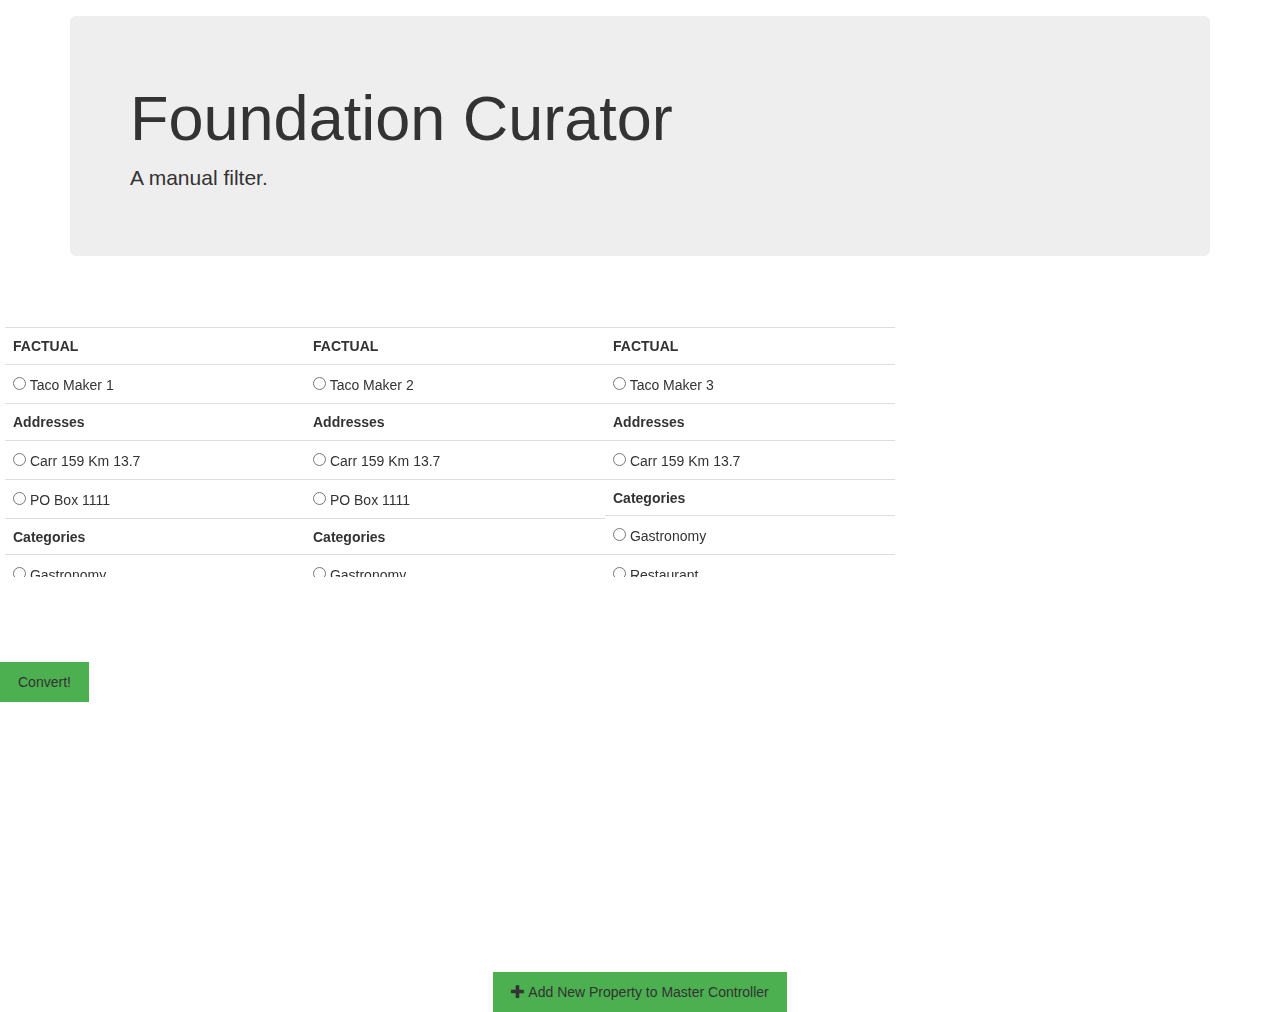
<file: src/main/resources/static/index.html>
<!DOCTYPE html>
<html>
   
   
   <head>
      <title>Foundation</title>
      <meta charset="UTF-8">
	  <script src="https://ajax.googleapis.com/ajax/libs/jquery/1.11.3/jquery.min.js"></script>     
	  <link rel="stylesheet" href="css/style.css" type="text/css" media="screen"/>
      <link rel="stylesheet" href="css/bootstrap.css" media="screen"> 
      <link rel="stylesheet" href="css/jquery.bxslider.css" media="screen" /> 
   </head>
  
  
  
  
  
   <body>

     <!--  PARSER.. It will need fix when getting REAL DATA -->
     
      <script>
         

var data = '  [ { "destinationName": "Taco Maker 1", "sourceId": "b431974a-3cf4-413d-bd42-f47eff6aca58", "fprId": "b1054f26-96d7-41fc-9475-fa136667dd93", "destinationBusinessHours": "7:00AM - 10:00PM", "status": "UNVERIFIED", "curatorNode": false, "mediaLinks": [], "themes": [], "thingsToDo": [], "facility": [], "amenities": [], "websites": [ { "website": "http://www.tacomaker.com", "sourceName": "FACTUAL", "sourceId": "54b513c1-d68f-4552-b198-d1c0b430a9cd" }, { "website": "http://www.tacomaker.us", "sourceName": "FACTUAL", "sourceId": "54b513c1-d68f-4552-b198-d1c0b430a9cd" } ], "emails": [ { "email": "tacomaker@tacoinc.com", "emailPrivacy": null, "sourceName": "FACTUAL", "sourceId": "54b513c1-d68f-4552-b198-d1c0b430a9cd" } ], "addresses": [ { "addressType": "PHYSICAL", "addressPrivacy": null, "addressLine1": "Carr 159 Km 13.7", "addressLine2": "", "wardName": null, "neighborhoodName": "", "cityIndex": "corozal", "zipCode": "00783", "sourceName": "FACTUAL", "sourceId": null }, { "addressType": "POSTAL", "addressPrivacy": null, "addressLine1": "PO Box 1111", "addressLine2": null, "wardName": null, "neighborhoodName": null, "cityIndex": "corozal", "zipCode": "00783", "sourceName": "FACTUAL", "sourceId": "b431974a-3cf4-413d-bd42-f47eff6aca58" } ], "phones": [ { "phone": "(787) 859-4010", "phonePrivacy": null, "phoneType": "BUSINESS", "sourceName": "FACTUAL", "sourceId": "b431974a-3cf4-413d-bd42-f47eff6aca58" }, { "phone": "(787) 859-4011", "phonePrivacy": null, "phoneType": "BUSINESS", "sourceName": "FACTUAL", "sourceId": null } ], "categories": [ { "categoryName": "Gastronomy" }, { "categoryName": "Restaurant" }, { "categoryName": "" } ], "attributes": [], "coordinates": [ { "sourceId": "b431974a-3cf4-413d-bd42-f47eff6aca58", "latitude": 18.40117, "longitude": -66.04978, "sourceName": "FACTUAL" } ] }, { "destinationName": "Taco Maker 2", "sourceId": "b431974a-3cf4-413d-bd42-f47eff6aca58", "fprId": "b1054f26-96d7-41fc-9475-fa136667dd93", "destinationBusinessHours": "7:00AM - 10:00PM", "status": "UNVERIFIED", "curatorNode": false, "mediaLinks": [], "themes": [], "thingsToDo": [], "facility": [], "amenities": [], "websites": [ { "website": "http://www.tacomaker.com", "sourceName": "FACTUAL", "sourceId": "54b513c1-d68f-4552-b198-d1c0b430a9cd" }, { "website": "http://www.tacomaker.us", "sourceName": "FACTUAL", "sourceId": "54b513c1-d68f-4552-b198-d1c0b430a9cd" } ], "emails": [ { "email": "tacomaker@tacoinc.com", "emailPrivacy": null, "sourceName": "FACTUAL", "sourceId": "54b513c1-d68f-4552-b198-d1c0b430a9cd" }, { "email": "info@tacoinc.com", "emailPrivacy": null, "sourceName": "FACTUAL", "sourceId": "54b513c1-d68f-4552-b198-d1c0b430a9cd" } ], "addresses": [ { "addressType": "PHYSICAL", "addressPrivacy": null, "addressLine1": "Carr 159 Km 13.7", "addressLine2": "", "wardName": null, "neighborhoodName": "", "cityIndex": "corozal", "zipCode": "00783", "sourceName": "FACTUAL", "sourceId": null }, { "addressType": "POSTAL", "addressPrivacy": null, "addressLine1": "PO Box 1111", "addressLine2": null, "wardName": null, "neighborhoodName": null, "cityIndex": "corozal", "zipCode": "00783", "sourceName": "FACTUAL", "sourceId": "b431974a-3cf4-413d-bd42-f47eff6aca58" } ], "phones": [ { "phone": "(787) 859-4010", "phonePrivacy": null, "phoneType": "BUSINESS", "sourceName": "FACTUAL", "sourceId": "b431974a-3cf4-413d-bd42-f47eff6aca58" } ], "categories": [ { "categoryName": "Gastronomy" }, { "categoryName": "Fast Food" } ], "attributes": [], "coordinates": [ { "sourceId": "b431974a-3cf4-413d-bd42-f47eff6aca58", "latitude": 18.40134234, "longitude": -66.0234756, "sourceName": "FACTUAL" } ] },{ "destinationName": "Taco Maker 3", "sourceId": "b431974a-3cf4-413d-bd42-f47eff6aca58", "fprId": "b1054f26-96d7-41fc-9475-fa136667dd93", "destinationBusinessHours": "7:00AM - 10:00PM", "status": "UNVERIFIED", "curatorNode": false, "mediaLinks": [], "themes": [], "thingsToDo": [], "facility": [], "amenities": [], "websites": [ { "website": "http://www.tacomaker.us", "sourceName": "FACTUAL", "sourceId": "54b513c1-d68f-4552-b198-d1c0b430a9cd" } ], "emails": [ { "email": "info@tacoinc.com", "emailPrivacy": null, "sourceName": "FACTUAL", "sourceId": "54b513c1-d68f-4552-b198-d1c0b430a9cd" } ], "addresses": [ { "addressType": "PHYSICAL", "addressPrivacy": null, "addressLine1": "Carr 159 Km 13.7", "addressLine2": "", "wardName": null, "neighborhoodName": "", "cityIndex": "corozal", "zipCode": "00783", "sourceName": "FACTUAL", "sourceId": null } ], "phones": [ { "phone": "(787) 859-4011", "phonePrivacy": null, "phoneType": "BUSINESS", "sourceName": "FACTUAL", "sourceId": null } ], "categories": [ { "categoryName": "Gastronomy" }, { "categoryName": "Restaurant" }, { "categoryName": "Fast Food" } ], "attributes": [], "coordinates": [ { "sourceId": "b431974a-3cf4-413d-bd42-f47eff6aca58", "latitude": 18.40117, "longitude": -66.04978, "sourceName": "FACTUAL" } ] },{ "destinationName": "Taco Maker 4", "sourceId": "b431974a-3cf4-413d-bd42-f47eff6aca58", "fprId": "b1054f26-96d7-41fc-9475-fa136667dd93", "destinationBusinessHours": "7:00AM - 10:00PM", "status": "UNVERIFIED", "curatorNode": false, "mediaLinks": [], "themes": [], "thingsToDo": [], "facility": [], "amenities": [], "websites": [ { "website": "http://www.tacomaker.com", "sourceName": "FACTUAL", "sourceId": "54b513c1-d68f-4552-b198-d1c0b430a9cd" }, { "website": "http://www.tacomaker.us", "sourceName": "FACTUAL", "sourceId": "54b513c1-d68f-4552-b198-d1c0b430a9cd" } ], "emails": [ { "email": "tacomaker@tacoinc.com", "emailPrivacy": null, "sourceName": "FACTUAL", "sourceId": "54b513c1-d68f-4552-b198-d1c0b430a9cd" }, { "email": "info@tacoinc.com", "emailPrivacy": null, "sourceName": "FACTUAL", "sourceId": "54b513c1-d68f-4552-b198-d1c0b430a9cd" } ], "addresses": [ { "addressType": "PHYSICAL", "addressPrivacy": null, "addressLine1": "Carr 159 Km 13.7", "addressLine2": "", "wardName": null, "neighborhoodName": "", "cityIndex": "corozal", "zipCode": "00783", "sourceName": "FACTUAL", "sourceId": null }, { "addressType": "POSTAL", "addressPrivacy": null, "addressLine1": "PO Box 1111", "addressLine2": null, "wardName": null, "neighborhoodName": null, "cityIndex": "corozal", "zipCode": "00783", "sourceName": "FACTUAL", "sourceId": "b431974a-3cf4-413d-bd42-f47eff6aca58" } ], "phones": [ { "phone": "(787) 859-4010", "phonePrivacy": null, "phoneType": "BUSINESS", "sourceName": "FACTUAL", "sourceId": "b431974a-3cf4-413d-bd42-f47eff6aca58" }, { "phone": "(787) 859-4011", "phonePrivacy": null, "phoneType": "BUSINESS", "sourceName": "FACTUAL", "sourceId": null } ], "categories": [ { "categoryName": "Gastronomy" }, { "categoryName": "Restaurant" }, { "categoryName": "Fast Food" } ], "attributes": [], "coordinates": [ { "sourceId": "b431974a-3cf4-413d-bd42-f47eff6aca58", "latitude": 18.40117, "longitude": -66.04978, "sourceName": "FACTUAL" } ] },{ "destinationName": "Taco Maker 5", "sourceId": "b431974a-3cf4-413d-bd42-f47eff6aca58", "fprId": "b1054f26-96d7-41fc-9475-fa136667dd93", "destinationBusinessHours": "7:00AM - 10:00PM", "status": "UNVERIFIED", "curatorNode": false, "mediaLinks": [], "themes": [], "thingsToDo": [], "facility": [], "amenities": [], "websites": [ { "website": "http://www.tacomaker.com", "sourceName": "FACTUAL", "sourceId": "54b513c1-d68f-4552-b198-d1c0b430a9cd" }, { "website": "http://www.tacomaker.us", "sourceName": "FACTUAL", "sourceId": "54b513c1-d68f-4552-b198-d1c0b430a9cd" } ], "emails": [ { "email": "tacomaker@tacoinc.com", "emailPrivacy": null, "sourceName": "FACTUAL", "sourceId": "54b513c1-d68f-4552-b198-d1c0b430a9cd" }, { "email": "info@tacoinc.com", "emailPrivacy": null, "sourceName": "FACTUAL", "sourceId": "54b513c1-d68f-4552-b198-d1c0b430a9cd" } ], "addresses": [ { "addressType": "PHYSICAL", "addressPrivacy": null, "addressLine1": "Carr 159 Km 13.7", "addressLine2": "", "wardName": null, "neighborhoodName": "", "cityIndex": "corozal", "zipCode": "00783", "sourceName": "FACTUAL", "sourceId": null }, { "addressType": "POSTAL", "addressPrivacy": null, "addressLine1": "PO Box 1111", "addressLine2": null, "wardName": null, "neighborhoodName": null, "cityIndex": "corozal", "zipCode": "00783", "sourceName": "FACTUAL", "sourceId": "b431974a-3cf4-413d-bd42-f47eff6aca58" } ], "phones": [ { "phone": "(787) 859-4010", "phonePrivacy": null, "phoneType": "BUSINESS", "sourceName": "FACTUAL", "sourceId": "b431974a-3cf4-413d-bd42-f47eff6aca58" }, { "phone": "(787) 859-4011", "phonePrivacy": null, "phoneType": "BUSINESS", "sourceName": "FACTUAL", "sourceId": null } ], "categories": [ { "categoryName": "Gastronomy" }, { "categoryName": "Restaurant" }, { "categoryName": "Fast Food" } ], "attributes": [], "coordinates": [ { "sourceId": "b431974a-3cf4-413d-bd42-f47eff6aca58", "latitude": 18.40117, "longitude": -66.04978, "sourceName": "FACTUAL" } ] },{ "destinationName": "Taco Maker 6", "sourceId": "b431974a-3cf4-413d-bd42-f47eff6aca58", "fprId": "b1054f26-96d7-41fc-9475-fa136667dd93", "destinationBusinessHours": "7:00AM - 10:00PM", "status": "UNVERIFIED", "curatorNode": false, "mediaLinks": [], "themes": [], "thingsToDo": [], "facility": [], "amenities": [], "websites": [ { "website": "http://www.tacomaker.com", "sourceName": "FACTUAL", "sourceId": "54b513c1-d68f-4552-b198-d1c0b430a9cd" }, { "website": "http://www.tacomaker.us", "sourceName": "FACTUAL", "sourceId": "54b513c1-d68f-4552-b198-d1c0b430a9cd" } ], "emails": [ { "email": "tacomaker@tacoinc.com", "emailPrivacy": null, "sourceName": "FACTUAL", "sourceId": "54b513c1-d68f-4552-b198-d1c0b430a9cd" }, { "email": "info@tacoinc.com", "emailPrivacy": null, "sourceName": "FACTUAL", "sourceId": "54b513c1-d68f-4552-b198-d1c0b430a9cd" } ], "addresses": [ { "addressType": "PHYSICAL", "addressPrivacy": null, "addressLine1": "Carr 159 Km 13.7", "addressLine2": "", "wardName": null, "neighborhoodName": "", "cityIndex": "corozal", "zipCode": "00783", "sourceName": "FACTUAL", "sourceId": null }, { "addressType": "POSTAL", "addressPrivacy": null, "addressLine1": "PO Box 1111", "addressLine2": null, "wardName": null, "neighborhoodName": null, "cityIndex": "corozal", "zipCode": "00783", "sourceName": "FACTUAL", "sourceId": "b431974a-3cf4-413d-bd42-f47eff6aca58" } ], "phones": [ { "phone": "(787) 859-4010", "phonePrivacy": null, "phoneType": "BUSINESS", "sourceName": "FACTUAL", "sourceId": "b431974a-3cf4-413d-bd42-f47eff6aca58" }, { "phone": "(787) 859-4011", "phonePrivacy": null, "phoneType": "BUSINESS", "sourceName": "FACTUAL", "sourceId": null } ], "categories": [ { "categoryName": "Gastronomy" }, { "categoryName": "Restaurant" }, { "categoryName": "Fast Food" } ], "attributes": [], "coordinates": [ { "sourceId": "b431974a-3cf4-413d-bd42-f47eff6aca58", "latitude": 18.40117, "longitude": -66.04978, "sourceName": "FACTUAL" } ] },{ "destinationName": "Taco Maker 7", "sourceId": "b431974a-3cf4-413d-bd42-f47eff6aca58", "fprId": "b1054f26-96d7-41fc-9475-fa136667dd93", "destinationBusinessHours": "7:00AM - 10:00PM", "status": "UNVERIFIED", "curatorNode": false, "mediaLinks": [], "themes": [], "thingsToDo": [], "facility": [], "amenities": [], "websites": [ { "website": "http://www.tacomaker.com", "sourceName": "FACTUAL", "sourceId": "54b513c1-d68f-4552-b198-d1c0b430a9cd" }, { "website": "http://www.tacomaker.us", "sourceName": "FACTUAL", "sourceId": "54b513c1-d68f-4552-b198-d1c0b430a9cd" } ], "emails": [ { "email": "tacomaker@tacoinc.com", "emailPrivacy": null, "sourceName": "FACTUAL", "sourceId": "54b513c1-d68f-4552-b198-d1c0b430a9cd" }, { "email": "info@tacoinc.com", "emailPrivacy": null, "sourceName": "FACTUAL", "sourceId": "54b513c1-d68f-4552-b198-d1c0b430a9cd" } ], "addresses": [ { "addressType": "PHYSICAL", "addressPrivacy": null, "addressLine1": "Carr 159 Km 13.7", "addressLine2": "", "wardName": null, "neighborhoodName": "", "cityIndex": "corozal", "zipCode": "00783", "sourceName": "FACTUAL", "sourceId": null }, { "addressType": "POSTAL", "addressPrivacy": null, "addressLine1": "PO Box 1111", "addressLine2": null, "wardName": null, "neighborhoodName": null, "cityIndex": "corozal", "zipCode": "00783", "sourceName": "FACTUAL", "sourceId": "b431974a-3cf4-413d-bd42-f47eff6aca58" } ], "phones": [ { "phone": "(787) 859-4010", "phonePrivacy": null, "phoneType": "BUSINESS", "sourceName": "FACTUAL", "sourceId": "b431974a-3cf4-413d-bd42-f47eff6aca58" }, { "phone": "(787) 859-4011", "phonePrivacy": null, "phoneType": "BUSINESS", "sourceName": "FACTUAL", "sourceId": null } ], "categories": [ { "categoryName": "Gastronomy" }, { "categoryName": "Restaurant" }, { "categoryName": "Fast Food" } ], "attributes": [], "coordinates": [ { "sourceId": "b431974a-3cf4-413d-bd42-f47eff6aca58", "latitude": 18.40117, "longitude": -66.04978, "sourceName": "FACTUAL" } ] },{ "destinationName": "Taco Maker 8", "sourceId": "b431974a-3cf4-413d-bd42-f47eff6aca58", "fprId": "b1054f26-96d7-41fc-9475-fa136667dd93", "destinationBusinessHours": "7:00AM - 10:00PM", "status": "UNVERIFIED", "curatorNode": false, "mediaLinks": [], "themes": [], "thingsToDo": [], "facility": [], "amenities": [], "websites": [ { "website": "http://www.tacomaker.com", "sourceName": "FACTUAL", "sourceId": "54b513c1-d68f-4552-b198-d1c0b430a9cd" }, { "website": "http://www.tacomaker.us", "sourceName": "FACTUAL", "sourceId": "54b513c1-d68f-4552-b198-d1c0b430a9cd" } ], "emails": [ { "email": "tacomaker@tacoinc.com", "emailPrivacy": null, "sourceName": "FACTUAL", "sourceId": "54b513c1-d68f-4552-b198-d1c0b430a9cd" }, { "email": "info@tacoinc.com", "emailPrivacy": null, "sourceName": "FACTUAL", "sourceId": "54b513c1-d68f-4552-b198-d1c0b430a9cd" } ], "addresses": [ { "addressType": "PHYSICAL", "addressPrivacy": null, "addressLine1": "Carr 159 Km 13.7", "addressLine2": "", "wardName": null, "neighborhoodName": "", "cityIndex": "corozal", "zipCode": "00783", "sourceName": "FACTUAL", "sourceId": null }, { "addressType": "POSTAL", "addressPrivacy": null, "addressLine1": "PO Box 1111", "addressLine2": null, "wardName": null, "neighborhoodName": null, "cityIndex": "corozal", "zipCode": "00783", "sourceName": "FACTUAL", "sourceId": "b431974a-3cf4-413d-bd42-f47eff6aca58" } ], "phones": [ { "phone": "(787) 859-4010", "phonePrivacy": null, "phoneType": "BUSINESS", "sourceName": "FACTUAL", "sourceId": "b431974a-3cf4-413d-bd42-f47eff6aca58" }, { "phone": "(787) 859-4011", "phonePrivacy": null, "phoneType": "BUSINESS", "sourceName": "FACTUAL", "sourceId": null } ], "categories": [ { "categoryName": "Gastronomy" }, { "categoryName": "Restaurant" }, { "categoryName": "Fast Food" } ], "attributes": [], "coordinates": [ { "sourceId": "b431974a-3cf4-413d-bd42-f47eff6aca58", "latitude": 18.40117, "longitude": -66.04978, "sourceName": "FACTUAL" } ] },{ "destinationName": "Taco Maker 9", "sourceId": "b431974a-3cf4-413d-bd42-f47eff6aca58", "fprId": "b1054f26-96d7-41fc-9475-fa136667dd93", "destinationBusinessHours": "7:00AM - 10:00PM", "status": "UNVERIFIED", "curatorNode": false, "mediaLinks": [], "themes": [], "thingsToDo": [], "facility": [], "amenities": [], "websites": [ { "website": "http://www.tacomaker.com", "sourceName": "FACTUAL", "sourceId": "54b513c1-d68f-4552-b198-d1c0b430a9cd" }, { "website": "http://www.tacomaker.us", "sourceName": "FACTUAL", "sourceId": "54b513c1-d68f-4552-b198-d1c0b430a9cd" } ], "emails": [ { "email": "tacomaker@tacoinc.com", "emailPrivacy": null, "sourceName": "FACTUAL", "sourceId": "54b513c1-d68f-4552-b198-d1c0b430a9cd" }, { "email": "info@tacoinc.com", "emailPrivacy": null, "sourceName": "FACTUAL", "sourceId": "54b513c1-d68f-4552-b198-d1c0b430a9cd" } ], "addresses": [ { "addressType": "PHYSICAL", "addressPrivacy": null, "addressLine1": "Carr 159 Km 13.7", "addressLine2": "", "wardName": null, "neighborhoodName": "", "cityIndex": "corozal", "zipCode": "00783", "sourceName": "FACTUAL", "sourceId": null }, { "addressType": "POSTAL", "addressPrivacy": null, "addressLine1": "PO Box 1111", "addressLine2": null, "wardName": null, "neighborhoodName": null, "cityIndex": "corozal", "zipCode": "00783", "sourceName": "FACTUAL", "sourceId": "b431974a-3cf4-413d-bd42-f47eff6aca58" } ], "phones": [ { "phone": "(787) 859-4010", "phonePrivacy": null, "phoneType": "BUSINESS", "sourceName": "FACTUAL", "sourceId": "b431974a-3cf4-413d-bd42-f47eff6aca58" }, { "phone": "(787) 859-4011", "phonePrivacy": null, "phoneType": "BUSINESS", "sourceName": "FACTUAL", "sourceId": null } ], "categories": [ { "categoryName": "Gastronomy" }, { "categoryName": "Restaurant" }, { "categoryName": "Fast Food" } ], "attributes": [], "coordinates": [ { "sourceId": "b431974a-3cf4-413d-bd42-f47eff6aca58", "latitude": 18.40117, "longitude": -66.04978, "sourceName": "FACTUAL" } ] },{ "destinationName": "Taco Maker 10", "sourceId": "b431974a-3cf4-413d-bd42-f47eff6aca58", "fprId": "b1054f26-96d7-41fc-9475-fa136667dd93", "destinationBusinessHours": "7:00AM - 10:00PM", "status": "UNVERIFIED", "curatorNode": false, "mediaLinks": [], "themes": [], "thingsToDo": [], "facility": [], "amenities": [], "websites": [ { "website": "http://www.tacomaker.com", "sourceName": "FACTUAL", "sourceId": "54b513c1-d68f-4552-b198-d1c0b430a9cd" }, { "website": "http://www.tacomaker.us", "sourceName": "FACTUAL", "sourceId": "54b513c1-d68f-4552-b198-d1c0b430a9cd" } ], "emails": [ { "email": "tacomaker@tacoinc.com", "emailPrivacy": null, "sourceName": "FACTUAL", "sourceId": "54b513c1-d68f-4552-b198-d1c0b430a9cd" }, { "email": "info@tacoinc.com", "emailPrivacy": null, "sourceName": "FACTUAL", "sourceId": "54b513c1-d68f-4552-b198-d1c0b430a9cd" } ], "addresses": [ { "addressType": "PHYSICAL", "addressPrivacy": null, "addressLine1": "Carr 159 Km 13.7", "addressLine2": "", "wardName": null, "neighborhoodName": "", "cityIndex": "corozal", "zipCode": "00783", "sourceName": "FACTUAL", "sourceId": null }, { "addressType": "POSTAL", "addressPrivacy": null, "addressLine1": "PO Box 1111", "addressLine2": null, "wardName": null, "neighborhoodName": null, "cityIndex": "corozal", "zipCode": "00783", "sourceName": "FACTUAL", "sourceId": "b431974a-3cf4-413d-bd42-f47eff6aca58" } ], "phones": [ { "phone": "(787) 859-4010", "phonePrivacy": null, "phoneType": "BUSINESS", "sourceName": "FACTUAL", "sourceId": "b431974a-3cf4-413d-bd42-f47eff6aca58" }, { "phone": "(787) 859-4011", "phonePrivacy": null, "phoneType": "BUSINESS", "sourceName": "FACTUAL", "sourceId": null } ], "categories": [ { "categoryName": "Gastronomy" }, { "categoryName": "Restaurant" }, { "categoryName": "Fast Food" } ], "attributes": [], "coordinates": [ { "sourceId": "b431974a-3cf4-413d-bd42-f47eff6aca58", "latitude": 18.40117, "longitude": -66.04978, "sourceName": "FACTUAL" } ] },{ "destinationName": "Taco Maker 11", "sourceId": "b431974a-3cf4-413d-bd42-f47eff6aca58", "fprId": "b1054f26-96d7-41fc-9475-fa136667dd93", "destinationBusinessHours": "7:00AM - 10:00PM", "status": "UNVERIFIED", "curatorNode": false, "mediaLinks": [], "themes": [], "thingsToDo": [], "facility": [], "amenities": [], "websites": [ { "website": "http://www.tacomaker.com", "sourceName": "FACTUAL", "sourceId": "54b513c1-d68f-4552-b198-d1c0b430a9cd" }, { "website": "http://www.tacomaker.us", "sourceName": "FACTUAL", "sourceId": "54b513c1-d68f-4552-b198-d1c0b430a9cd" } ], "emails": [ { "email": "tacomaker@tacoinc.com", "emailPrivacy": null, "sourceName": "FACTUAL", "sourceId": "54b513c1-d68f-4552-b198-d1c0b430a9cd" }, { "email": "info@tacoinc.com", "emailPrivacy": null, "sourceName": "FACTUAL", "sourceId": "54b513c1-d68f-4552-b198-d1c0b430a9cd" } ], "addresses": [ { "addressType": "PHYSICAL", "addressPrivacy": null, "addressLine1": "Carr 159 Km 13.7", "addressLine2": "", "wardName": null, "neighborhoodName": "", "cityIndex": "corozal", "zipCode": "00783", "sourceName": "FACTUAL", "sourceId": null }, { "addressType": "POSTAL", "addressPrivacy": null, "addressLine1": "PO Box 1111", "addressLine2": null, "wardName": null, "neighborhoodName": null, "cityIndex": "corozal", "zipCode": "00783", "sourceName": "FACTUAL", "sourceId": "b431974a-3cf4-413d-bd42-f47eff6aca58" } ], "phones": [ { "phone": "(787) 859-4010", "phonePrivacy": null, "phoneType": "BUSINESS", "sourceName": "FACTUAL", "sourceId": "b431974a-3cf4-413d-bd42-f47eff6aca58" }, { "phone": "(787) 859-4011", "phonePrivacy": null, "phoneType": "BUSINESS", "sourceName": "FACTUAL", "sourceId": null } ], "categories": [ { "categoryName": "Gastronomy" }, { "categoryName": "Restaurant" }, { "categoryName": "Fast Food" } ], "attributes": [], "coordinates": [ { "sourceId": "b431974a-3cf4-413d-bd42-f47eff6aca58", "latitude": 18.40117, "longitude": -66.04978, "sourceName": "FACTUAL" } ] },{ "destinationName": "Taco Maker 12", "sourceId": "b431974a-3cf4-413d-bd42-f47eff6aca58", "fprId": "b1054f26-96d7-41fc-9475-fa136667dd93", "destinationBusinessHours": "7:00AM - 10:00PM", "status": "UNVERIFIED", "curatorNode": false, "mediaLinks": [], "themes": [], "thingsToDo": [], "facility": [], "amenities": [], "websites": [ { "website": "http://www.tacomaker.com", "sourceName": "FACTUAL", "sourceId": "54b513c1-d68f-4552-b198-d1c0b430a9cd" }, { "website": "http://www.tacomaker.us", "sourceName": "FACTUAL", "sourceId": "54b513c1-d68f-4552-b198-d1c0b430a9cd" } ], "emails": [ { "email": "tacomaker@tacoinc.com", "emailPrivacy": null, "sourceName": "FACTUAL", "sourceId": "54b513c1-d68f-4552-b198-d1c0b430a9cd" }, { "email": "info@tacoinc.com", "emailPrivacy": null, "sourceName": "FACTUAL", "sourceId": "54b513c1-d68f-4552-b198-d1c0b430a9cd" } ], "addresses": [ { "addressType": "PHYSICAL", "addressPrivacy": null, "addressLine1": "Carr 159 Km 13.7", "addressLine2": "", "wardName": null, "neighborhoodName": "", "cityIndex": "corozal", "zipCode": "00783", "sourceName": "FACTUAL", "sourceId": null }, { "addressType": "POSTAL", "addressPrivacy": null, "addressLine1": "PO Box 1111", "addressLine2": null, "wardName": null, "neighborhoodName": null, "cityIndex": "corozal", "zipCode": "00783", "sourceName": "FACTUAL", "sourceId": "b431974a-3cf4-413d-bd42-f47eff6aca58" } ], "phones": [ { "phone": "(787) 859-4010", "phonePrivacy": null, "phoneType": "BUSINESS", "sourceName": "FACTUAL", "sourceId": "b431974a-3cf4-413d-bd42-f47eff6aca58" }, { "phone": "(787) 859-4011", "phonePrivacy": null, "phoneType": "BUSINESS", "sourceName": "FACTUAL", "sourceId": null } ], "categories": [ { "categoryName": "Gastronomy" }, { "categoryName": "Restaurant" }, { "categoryName": "Fast Food" } ], "attributes": [], "coordinates": [ { "sourceId": "b431974a-3cf4-413d-bd42-f47eff6aca58", "latitude": 18.40117, "longitude": -66.04978, "sourceName": "FACTUAL" } ] } ]    ' ;
var obj = JSON.parse(data);           
         //obj[0].destinationName         

      </script>
     
     <!-- Parser ends here -->






     
     <!-- Jumbotron TITLE -->
    
      <div class="container">
         <div class="jumbotron">
            <h1>Foundation Curator</h1>
            <p>A manual filter.</p>
         </div>
      </div>
     
     <!-- Jumbotron Title ENDS HERE! -->
     
     
     
     
     
     <!-- CONTAINERS from which you select to check for the Master!! -->
      
      <div class="head-area">
         <div class="header">
            <div id = "containers">
               <ul class="bxslider">
                  <script>
                     var mytable;
                     
                     for (var i = 0;  i <  Object.keys(obj).length  
                     ;i ++){	
                    	 		//alert( obj[0] );
                  			   	mytable += '<div id ="table-scroll" class="linked" ><li><table class="table" >';		
                     			mytable += '<th>'  +  obj[i].addresses[0].sourceName + '</th>';	      			  			
                         	for (var j = 0;  j <  1   ;j ++){	      			  		
                     			mytable += '<tr data-index="'+ i +j+ 'a" id ='+ i+j +  ' multiple-allowed="false"><td class="destination"><input type="radio" class="destination'+i+'"  value="'+ obj[i].destinationName +'"  > '+ obj[i].destinationName + 						'  </td></tr>' ;  }                                               			                     		
                     		mytable += "<td><b> Addresses </b> </td>" ; 
                     		mytable += "<tr></tr>";
                     		for (var j = 0;  j <  obj[i].addresses.length   ;j ++){	      			  		
                     			mytable += '<tr data-index="'+ i +j +'b" id ='+ i+j +  ' multiple-allowed="false" ><td class="address'+j+'" ><input type="radio" class="address'+i+'"  value="'+ obj[i].addresses[j].addressLine1 +'"> '+		obj[i].addresses[j].addressLine1 + 				' 	</td></tr>' ; }
                        	mytable += "<td><b> Categories </b></td>" ;
                        	mytable += "<tr></tr>";
                     		for (var j = 0;  j <  obj[i].categories.length   ;j ++){	      			  		
                     			mytable += '<tr data-index="'+ i +j +'c" id ='+ i +j + ' multiple-allowed="true"><td class="category"><input type="radio" class="category'+i+'" value="'+obj[i].categories[j].categoryName+'"  > 	 	'+ 		obj[i].categories[j].categoryName + 			'   </td></tr>' ; }
                        	mytable += "<td><b>Websites</b></td>" ;
                        	mytable += "<tr></tr>";
                     		for (var j = 0;  j <  obj[i].websites.length   ;j ++){	      			
                     			mytable += '<tr data-index="'+ i + j +'d" id ='+ i + j +' multiple-allowed="true"><td class="website" ><input type="radio" class="website'+i+'" value="'+obj[i].websites[j].website+'"  >      '+ 		obj[i].websites[j].website + 					'  	</td></tr>' ; }
                        	mytable += "<td><b>Coordinates</b></td>" ;
                        	mytable += "<tr></tr>";
                     		for (var j = 0;  j <  obj[i].coordinates.length   ;j ++){	      		
                     			mytable += '<tr data-index="'+ i + j +'e" id ='+ i + j+' multiple-allowed="false"><td class="latitude" ><input type="radio" class="latitude'+i+'" value="'+obj[i].coordinates[j].latitude+'"  >     '+		obj[i].coordinates[j].latitude + 				'  	</td></tr>' ; }
                        	
                     		for (var j = 0;  j <  obj[i].coordinates.length   ;j ++){	      		
                     			mytable += '<tr data-index="'+ i + j +'f" id ='+ i + j+' multiple-allowed="false"><td class="longitude"><input type="radio" class="longitude'+i+'" value="'+obj[i].coordinates[j].longitude+'"  >    '+ 		obj[i].coordinates[j].longitude + 				'  	</td></tr>' ; }
                        	mytable += "<td><b>Phones</b></td>" ;
                        	mytable += "<tr></tr>";
                     		for (var j = 0;  j <  obj[i].phones.length   ;j ++){		
                     			mytable += '<tr data-index="'+ i + j +'g" id ='+ i + j +' multiple-allowed="true"><td class="phone"><input type="radio" class="phone'+i+'"	value="'+obj[i].phones[j].phone+'"   >    '+		obj[i].phones[j].phone + 						'   </td></tr>' ; }                         	
                     		mytable += "<td><b>Emails</b></td>" ;
                     		mytable += "<tr></tr>";
                     		for (var j = 0;  j <  obj[i].emails.length   ;j ++){		
                     			mytable += '<tr data-index="'+ i + j +'h" id ='+ i + j +' multiple-allowed="true"><td class="email"><input type="radio" class="email'+i+'"	value="'+obj[i].emails[j].email+'"   >    '+		obj[i].emails[j].email + 						'   </td></tr>' ; }                         	
                     		mytable += "<td><b>Business Hours</b></td>" ;
                     		mytable += "<tr></tr>";
                     		for (var j = 0;  j <  1   ;j ++){		
                     			mytable += '<tr data-index="'+ i + j +'i" id ='+ i + j +' multiple-allowed="false"><td class="destinationBusinessHours"><input type="radio" class="destinationBusinessHours'+i+'"	value="' + obj[i].destinationBusinessHours +'"  >    '+		obj[i].destinationBusinessHours + '   </td></tr>' ; }                         	
                     		
                     		
                     			mytable += '</table></li></div>';
                     }		                     
                     mytable = mytable.replace('undefined', '');
                                       
                     console.log(mytable);
                     
                     document.write(mytable);
                     
                     var whoismultiple = {destination:"false", 
                    	 				  address0:"false",	
                    	 				  address1:"false",	
                    	 				  category:"true",
                    	 				  website:"true",
                    	 				  latitude:"false",
                    	 				  longitude:"false",
                    	 				  phone:"true",
                    	 				  emails:"true",
                    	 				  destinationBusinessHours: "false"
                     };
                     
                     
                  </script>
               </ul>
            </div>
         </div>
         
     <!-- CONTAINERS ENDS HERE -->
         
 
 
 <button id="convert-object" >Convert!</button>
 
 
         
     <!--  Master Starts Here, it is empty. It will be filled by the containers "checkbox" -->
         
 
            <div class="navigation">
               <div id = "master">
                  <div id ="table-scroll" class="linked">
                    <table class="table" id='master-table'><colgroup><col width="1000"/></colgroup><tbody>

                    
                    </tbody> </table>
                 
               </div>
            </div>     
      </div>
      </div>
     <!-- Master Controller ENDS HERE! -->
     
     
     
     
     <!-- Button to Add New Property to the master controller -->
     
      <div align="center">
         <button onclick="document.getElementById('id01').style.display='block'" style="width:auto;"><span class="glyphicon glyphicon-plus"></span> Add New Property to Master Controller</button>
      </div>
      
    <!-- Button to Add New Property ENDS HERE. It redirects to the MODAL -->  
      
      
      
      
      
      
    <!-- MODAL (Add new properties and add new property names) -->
      
      <div id="id01" class="modal">
         <form class="modal-content animate" action="#">
            <div class="container">
               <div class="form-group">
                  <label for="sel1">Property name:</label>
                  <select class="form-control" id="sel1" name="property_name" >
                     <option value="destination">Destination</option>
                     <option value="address0">Physical Address</option>
                     <option value="address1">Postal Address</option>                     
                     <option value="category">Category</option>
                     <option value="website">Website</option>
                     <option value="latitude">Latitude</option>
                     <option value="longitude">Longitude</option>
                     <option value="phone">Phone</option>
                     <option value="email">Email</option>
                     <option value="destinationBusinessHours">Business Hours</option>
                     
                  </select>
               </div>
               <label><b>New Property for the Master Controller</b></label>
               <input type="text"  name="property_value" required maxlength="140">
               <div align="center">
                  <button type="button" onclick="modal_validator(property_name, property_value)"  >Submit</button>
               </div>
            </div>
            <div align="center">
               <div class="container">
                  <button type="button" onclick="document.getElementById('id01').style.display='none'" class="cancelbtn">Cancel</button>
               </div>
            </div>
         </form>
      </div>
      
     <!-- MODAL ENDS HERE! -->
      
      
      
      
      
      
      <script type="text/javascript" src="js/bootstrap.js"></script>
      <script type="text/javascript" src="js/bootstrap.min.js"></script>   
      <script src="js/jquery.bxslider.min.js"></script>
      <script type="text/javascript">
       
      $("input[maxlength]").each(function() {
    	    var $this = $(this);
    	    var maxLength = parseInt($this.attr('maxlength'));
    	    $this.attr('maxlength', null);
    	    
    	    var el = $("<span class=\"character-count\">" + maxLength + "</span>");
    	    el.insertAfter($this);
    	    
    	    $this.bind('keyup', function() {
    	        var cc = $this.val().length;
    	        
    	        el.text(maxLength - cc);
    	        
    	        if(maxLength < cc) {
    	            el.css('color', 'red');
    	        } else {
    	            el.css('color', null);
    	        }
    	    });
    	});
      

      //Get the modal
           var modal = document.getElementById('id01');
         
           // When the user clicks anywhere outside of the modal, close it
           window.onclick = function(event) {
               if (event.target == modal) {
                   modal.style.display = "none";
               }
           }
        
           
           
           // BXslider  onReady
           
           $(document).on('ready', function() {               	 
         	  $('.bxslider').bxSlider({         		 
         		mode: 'horizontal',
         		infiniteLoop: true,
         		minSlides: 1,
         	    maxSlides: 3,
         	    moveSlides: 1,
         	    pager: false,
         	    startSlide: 0,
         	    hideControlOnEnd: false,
         	    slideWidth: 300,
         	    auto: true,
         	    controls: false
         		 
         		 
         	  });
           });
      
    	   var sourceName = obj[0].addresses[0].sourceName ; 

           $('#convert-object').click( function() {

        	   
			   myJson= 
				   {
					    "destinationName": "",
					    "sourceId": "",
					    "fprId": "",
					    "destinationBusinessHours": "",
					    "status": "",
					    "curatorNode": false,
					    "mediaLinks": [],
					    "themes": [],
					    "thingsToDo": [],
					    "facility": [],
					    "amenities": [],
					    "websites":  [
					      {
					        "website": "",
					        "sourceName": sourceName,
					        "sourceId": ""
					      }
					    ],
					    "emails": [
					    {
					        "email": "",
					        "emailPrivacy": null,
					        "sourceName": sourceName,
					        "sourceId": ""
					      }
					    ],
					    "addresses": [
					      {
					        "addressType": "PHYSICAL",
					        "addressPrivacy": null,
					        "addressLine1": "",
					        "addressLine2": "",
					        "wardName": null,
					        "neighborhoodName": "",
					        "cityIndex": "",
					        "zipCode": "",
					        "sourceName": sourceName,
					        "sourceId": null
					      },
					      {
					        "addressType": "POSTAL",
					        "addressPrivacy": null,
					        "addressLine1": "",
					        "addressLine2": null,
					        "wardName": null,
					        "neighborhoodName": null,
					        "cityIndex": "",
					        "zipCode": "",
					        "sourceName": sourceName,
					        "sourceId": ""
					      }
					    ],
					    "phones": [
					      {
					        "phone": "",
					        "phonePrivacy": null,
					        "phoneType": "",
					        "sourceName": sourceName,
					        "sourceId": ""
					      }
					    ],
					    "categories": [
					      {
					        "categoryName": ""
					      }
					    ],
					    "attributes": [],
					    "coordinates": [
					      {
					        "sourceId": "",
					        "latitude": "",
					        "longitude": "",
					        "sourceName": sourceName
					      }
					    ]
					  };
			  
			   
			   //var indexs = $("#master input:radio").closest("td").attr("class") ; 	   
			  // alert(index) ;			 
			//  console.log(JSON.stringify(myJson));
			  
			  
				var table =  document.getElementById('master');
				var tableTr = table.getElementsByTagName('tr');
				var tableInput = table.getElementsByTagName('input');
				var cells = table.getElementsByTagName('td');
			  
			//  alert(tableInput[0].value);  
			//  alert(cells[0].className);  
				
		//	alert(tableInput.length);
			
			
				var catCount = 0;
				var webCount = 0;
				var emaCount = 0;
				var phoCount = 0;
		
			for(var i = 0; i < tableInput.length;  i++  ){
				if (cells[i].className == "destination"){
			 		myJson["destinationName"]= tableInput[i].value ;
				}
				else if (cells[i].className == "address0"){
					myJson.addresses[0]["addressLine1"] = tableInput[i].value ;
				}
				else if (cells[i].className == "address1"){
					myJson.addresses[1]["addressLine1"] = tableInput[i].value ;
				}
				else if (cells[i].className == "category"){
					myJson.categories[catCount]["categoryName"] = tableInput[i].value ;
					catCount++;
					myJson.categories.push( {"categoryName": ""} );
				}
				else if (cells[i].className == "website"){
					myJson.websites[webCount]["website"] = tableInput[i].value ;
					webCount++;
					myJson.websites.push( {"website": "", "sourceName": String(sourceName) , "sourceId": ""} );
				}
				else if (cells[i].className == "email"){
					myJson.emails[emaCount]["email"] = tableInput[i].value ;
					emaCount++;
					myJson.emails.push( {"email": "","emailPrivacy": null,"sourceName": String(sourceName) ,"sourceId": "" });
				}
				else if (cells[i].className == "latitude"){
					myJson.coordinates[0]["latitude"] = tableInput[i].value ;
					myJson.coordinates[0]["sourceName"] =  String(sourceName) ;
				}
				else if (cells[i].className == "longitude"){
					myJson.coordinates[0]["longitude"] = tableInput[i].value ;
					myJson.coordinates[0]["sourceName"] =  String(sourceName) ;
				}
				else if (cells[i].className == "destinationBusinessHours"){
			 		myJson["destinationBusinessHours"]= tableInput[i].value ;
				}
				else if (cells[i].className == "phone"){
					myJson.phones[phoCount]["phone"] = tableInput[i].value ;
					phoCount++;
					myJson.phones.push( {"phone": "","phonePrivacy": null,"phoneType": "BUSINESS","sourceName": String(sourceName) ,"sourceId": "" });
				}
			
			}
           
			console.log(JSON.stringify(myJson));
			//console.log( myJson.addresses[1]["addressLine1"] );

           });

           var indices = [];  
           var i = 0;
           function modal_validator(property_name, property_value) {   
        	      
	    	  		if(property_value['value'] == ""){
	    	  			
	    	  			alert("Please, add a value for the property.");
	    	  		}
     				else if(whoismultiple[property_name['value']] == "false"){
    	  				
    	  				$("#master td[class='"  + property_name['value'] + "']" ).remove();
    	  		        $('<tr data-index="'+ i +'new"><td class="' + property_name['value'] + '"><input type="radio" class="' + property_name['value'] + '" value="' + property_value['value'] + '"     checked> '+ property_value['value'] + '</td></tr>').appendTo("#master table");
               	        $("#containers td[class='"  + property_name['value'] + "'] input").attr('checked', false);	
    	  				document.getElementById('id01').style.display='none';
    	  				i++;
    	  			}
    	  			else{
    	  		        $('<tr data-index="'+ i +'new"><td class="' + property_name['value'] + '"><input type="radio" class="' + property_name['value'] + '"  value="' + property_value['value'] + '"  checked> '+ property_value['value'] + '</td></tr>').appendTo("#master table");
    	  				document.getElementById('id01').style.display='none';    
    	  				i++;
    	  			}

         	};

         	$(function(){
         
         	    $('.linked').scroll(function(){
         	        $('.linked').scrollTop($(this).scrollTop());    // Scrollers will scroll at the same time thanks to this functions "linked".
         	    })
         
         	});

         $(function() {
        	    $("form").submit(function() { return false; });
        	});

         
         $(document).on('click',function(){
             $("#master input:radio").click(function(){            	
            	 //VARIABLE DE BUSQUEDA PARA CLASES, INDICES, BOOLEANOS, ROWS

            	  var index = $(this).closest("tr").attr("data-index"); 
            	  var multiple = $(this).closest("tr").attr("multiple_allowed");               	
           	      var findRow = $("#master tr[data-index='" + index + "']");
           	      var findMultipleAllowed = $("#master tr[multiple_allowed='" + multiple + "']");
           	      var findClassTD = $(this).closest("td").attr("class");                     
           	      var findClass = $(this).closest("input").attr("class");         	               		  
           		  var findRowOfContainer = $("containers tr[data-index='" + index + "']"); 
					//alert(findClassTD);
           		  	// findRow[0];
					findRow.remove();
           		  
           	   	  if (indices.indexOf(index) > -1) {
        				indices.splice(indices.indexOf(index), 1);
        			}
 
           			$("#containers tr[data-index='"+index+"'] input").attr('checked', false);

           	  });
           	});                    
             
             $(function(){
             $("#containers input:radio").click(function(){
              
            	 
            	 //VARIABLE DE BUSQUEDA PARA CLASES, INDICES, BOOLEANOS, ROWS
              	   var findClass = $(this).closest("input").attr("class");                   
              	   var index = $(this).closest("tr").attr("data-index"); 
              	   var multiple = $(this).closest("tr").attr("multiple-allowed"); 
                   var findClassTD = $(this).closest("td").attr("class");                     
                   var findMultipleAllowed = $("#master tr[multiple-allowed='" + multiple + "']");
                   var findRow = $("#master tr[data-index='" + index + "']");                   
				//	alert(findClassTD);

                      	if (multiple == "false"){
                   	
                     		 $("#master td[class='"  + findClassTD + "']" ).remove();    
                     		 
                     		 if (indices.indexOf(index) > -1) {
                     			
                     			 indices.splice(indices.indexOf(index), 1);
                     		 
                     		 }
                    	    
                     		 $(this).closest("tr").clone().appendTo("#master table"); 
                    	     indices.push(index);
                    	     $("#containers td[class='"  + findClassTD + "'] input").attr('checked', false);	

                          	 $(this).prop('checked', true);	
              			 }
                      	else {
                      		  if(  indices.indexOf(index) == -1  ){
                      				
                      				$(this).closest("tr").clone().appendTo("#master table"); 
                           		    indices.push(index);
                      			
                      			}                      			
                      		  else{

                           		 	alert("already in master!");
                      			}

                      	}

             });  
           });
      </script>
   </body>
</html>
</file>
<file: src/main/resources/static/css/style.css>
body {
	font-family: arial;
	margin: 0px; /* for IE6 / IE7 */
}



/*
.head-area{width:100%; overflow:hidden;}
.header{float:left;}
.navigation{overflow:hidden; }
.navigation2{overflow:hidden; }

.head-area{clear:both;}
/* make drag container visible */

*/

.bx-wrapper, .bx-viewport {
    height: 100px !important; 
}

	
	/* Full-width input fields */
input[type=text], input[type=text] {
    width: 100%;
    padding: 12px 20px;
    margin: 8px 0;
    display: inline-block;
    border: 1px solid #ccc;
    box-sizing: border-box;
}

/* Set a style for all buttons */
button {
    background-color: #4CAF50;
    color: white;
    padding: 10px 18px;
    margin: 8px 0;
    border: none;
    cursor: pointer;
    width: auto;
    
}

button:hover {
    opacity: 0.8;
}

/* Extra styles for the cancel button */
.cancelbtn {
    width: auto;
    padding: 10px 18px;
    background-color: #f44336;
}

/* Center the image and position the close button */
.imgcontainer {
    text-align: center;
    margin: 24px 0 12px 0;
    position: relative;
}

img.avatar {
    width: 40%;
    border-radius: 50%;
}

.container {
    padding: 16px;
}

span.psw {
    float: right;
    padding-top: 16px;
}

/* The Modal (background) */
.modal {
    display: none; /* Hidden by default */
    position: fixed; /* Stay in place */
    z-index: 100; /* Sit on top */
    left: 0;
    top: 0;
    width: 100%; /* Full width */
    height: 200%; /* Full height */
    overflow: auto; /* Enable scroll if needed */
    background-color: rgb(0,0,0); /* Fallback color */
    background-color: rgba(0,0,0,0.4); /* Black w/ opacity */
    padding-top: 60px;
}

/* Modal Content/Box */
.modal-content {
    background-color: #fefefe;
    margin: 5% auto 15% auto; /* 5% from the top, 15% from the bottom and centered */
    border: 1px solid #888;
    width: 80%; /* Could be more or less, depending on screen size */
}

/* The Close Button (x) */
.close {
    position: absolute;
    right: 25px;
    top: 0;
    color: #000;
    font-size: 35px;
    font-weight: bold;
}
#table-scroll, #table-scroll2, #table-scroll3 {
  height:250px;
  overflow:auto;  
  margin-top:20px;
}
.close:hover,
.close:focus {
    color: red;
    cursor: pointer;
}

/* Add Zoom Animation */
.animate {
    -webkit-animation: animatezoom 0.8s;
    animation: animatezoom 0.8s
}

@-webkit-keyframes animatezoom {
    from {-webkit-transform: scale(0)} 
    to {-webkit-transform: scale(1)}
}
    
@keyframes animatezoom {
    from {transform: scale(0)} 
    to {transform: scale(1)}
}

/* Change styles for span and cancel button on extra small screens */
@media screen and (max-width: 300px) {
    span.psw {
       display: block;
       float: none;
    }
    .cancelbtn {
       width: 100%;
    }
}

/* Popup container - can be anything you want */
.popup {
    position: relative;
    display: inline-block;
    cursor: pointer;
    -webkit-user-select: none;
    -moz-user-select: none;
    -ms-user-select: none;
    user-select: none;
}

/* The actual popup */
.popup .popuptext {
    visibility: hidden;
    width: 160px;
    background-color: #555;
    color: #fff;
    text-align: center;
    border-radius: 6px;
    padding: 8px 0;
    position: absolute;
    z-index: 1;
    bottom: 125%;
    left: 50%;
    margin-left: -80px;
}

/* Popup arrow */
.popup .popuptext::after {
    content: "";
    position: absolute;
    top: 100%;
    left: 50%;
    margin-left: -5px;
    border-width: 5px;
    border-style: solid;
    border-color: #555 transparent transparent transparent;
}

/* Toggle this class - hide and show the popup */
.popup .show {
    visibility: visible;
    -webkit-animation: fadeIn 1s;
    animation: fadeIn 1s;
}

/* Add animation (fade in the popup) */
@-webkit-keyframes fadeIn {
    from {opacity: 0;} 
    to {opacity: 1;}
}

@keyframes fadeIn {
    from {opacity: 0;}
    to {opacity:1 ;}
}
</file>
